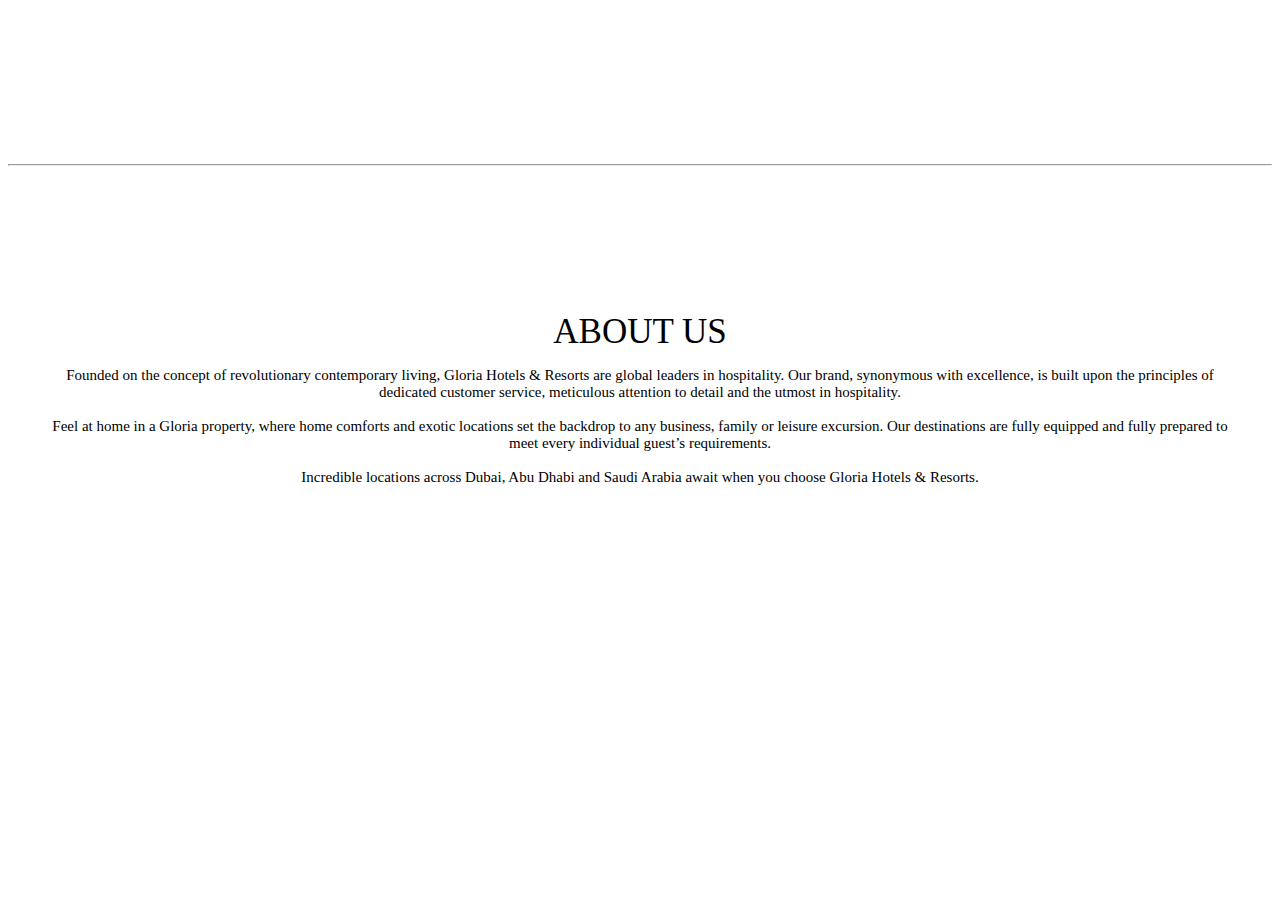
<file: ABOUT US.html>
<!DOCTYPE html>
<html>
	<head>
		<meta charset="UTF-8">
		<meta name = "descrebtion" content="">
		<title>GLORIA HOTEL</title>
		<style>
		body
		{
			background-image:url("http://3.bp.blogspot.com/-w7Uk51yP2_4/VBh5nw0AFCI/AAAAAAAAJ9s/6OQAaPukSdw/s1600/dubai%2Batlantis%2Bhotel%2Bhd%2Bwallpaper%2Bpicture.jpg");
			background-repeat:no-repeat;
			background-size:cover;
		}
		.y
		{
			font-size:50px;
			color:white;
		}
		.n
		{
			background-color:white;
			padding:30px;
		}
		.z
		{
			font-size:35px;
		}
		.m
		{
			font-size:15px;
		}
		</style>
	</head>
	<body>
		<br>
		<br>
		<br>
		<div align="center" class="y">
		Gloria Hotel
		</div>
		<br>
		<br>
		<hr>
		<br>
		<br>
		<br>
		<br>
		<br>
		<br>
		<div class="n">
			<div align="center" class="z">ABOUT US</div>
			<p class="m" align="center">Founded on the concept of revolutionary contemporary living, Gloria Hotels & Resorts are global leaders in hospitality. Our brand, synonymous with excellence, is built upon the principles of dedicated customer service, meticulous attention to detail and the utmost in hospitality.<br><br>

			Feel at home in a Gloria property, where home comforts and exotic locations set the backdrop to any business, family or leisure excursion. Our destinations are fully equipped and fully prepared to meet every individual guest’s requirements.<br><br>

			Incredible locations across Dubai, Abu Dhabi and Saudi Arabia await when you choose Gloria Hotels & Resorts.</p>
		</div>
	</body>
</html>
</file>
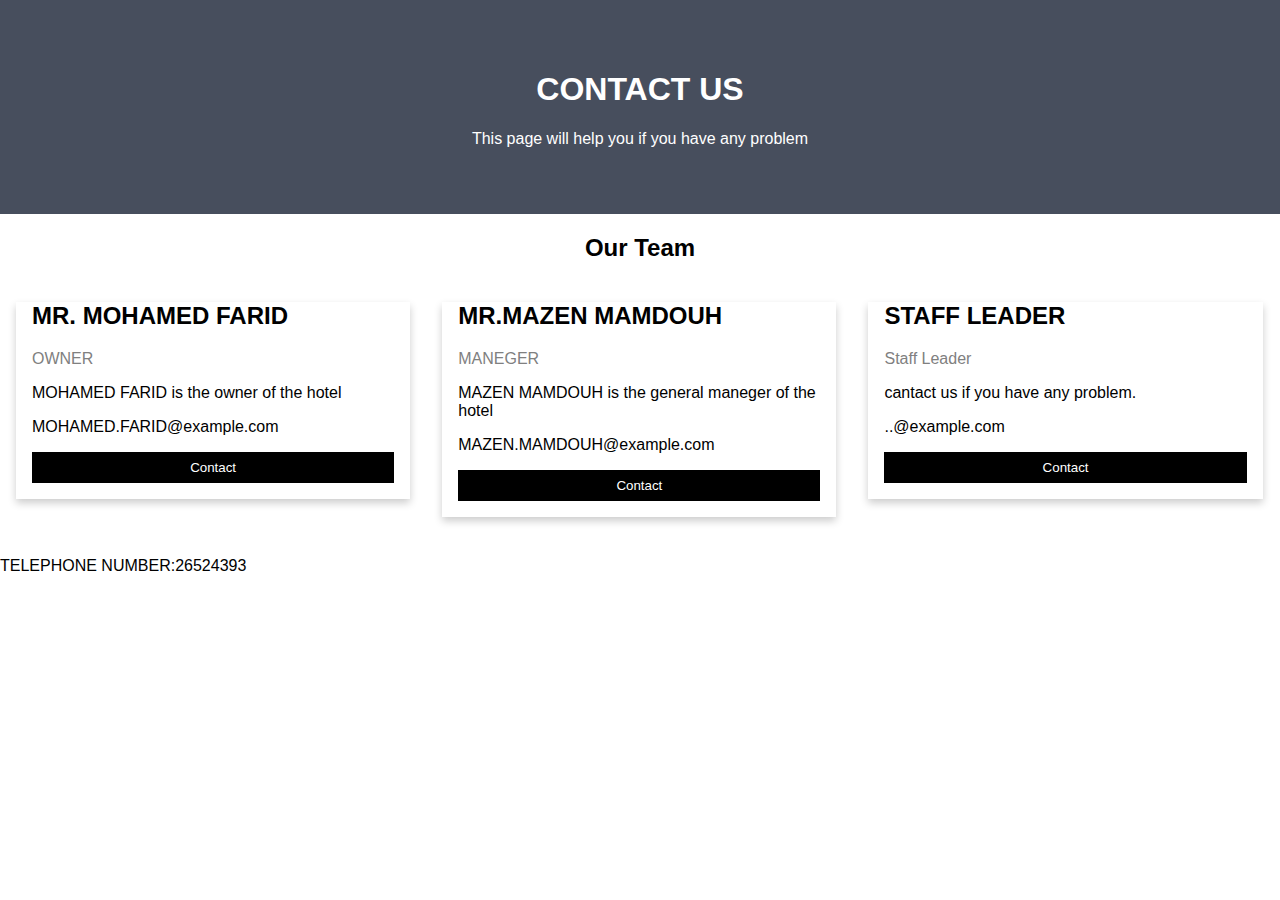
<file: CONTACT US 1.html>
<!DOCTYPE html>
<html>
	<head>
		<meta charset="UTF-8">
		<meta name = "descrebtion" content="">
		<title>GLORIA HOTEL</title>
		<style>
		body {
			font-family: Arial, Helvetica, sans-serif;
			margin: 0;
			background-image:url("http://3.bp.blogspot.com/-w7Uk51yP2_4/VBh5nw0AFCI/AAAAAAAAJ9s/6OQAaPukSdw/s1600/dubai%2Batlantis%2Bhotel%2Bhd%2Bwallpaper%2Bpicture.jpg");
			background-repeat:no-repeat;
			background-size:cover;
}

html {
  box-sizing: border-box;
}

*, *:before, *:after {
  box-sizing: inherit;
}

.column {
  float: left;
  width: 33.3%;
  margin-bottom: 16px;
  padding: 0 8px;
}

.card {
  box-shadow: 0 4px 8px 0 rgba(0, 0, 0, 0.2);
  margin: 8px;
}

.about-section {
  padding: 50px;
  text-align: center;
  background-color: #474e5d;
  color: white;
}

.container {
  padding: 0 16px;
}

.container::after, .row::after {
  content: "";
  clear: both;
  display: table;
}

.title {
  color: grey;
}

.button {
  border: none;
  outline: 0;
  display: inline-block;
  padding: 8px;
  color: white;
  background-color: #000;
  text-align: center;
  cursor: pointer;
  width: 100%;
}

.button:hover {
  background-color: #555;
}

@media screen and (max-width: 650px) {
  .column {
    width: 100%;
    display: block;
  }
}
		</style>
	</head>
	<body>
		<div class="about-section">
		  <h1>CONTACT US</h1>
		  <p>This page will help you if you have any problem</p>
		</div>

		<h2 style="text-align:center">Our Team</h2>
		<div class="row">
		  <div class="column">
			<div class="card">
			  <div class="container">
				<h2>MR. MOHAMED FARID</h2>
				<p class="title">OWNER</p>
				<p>MOHAMED FARID is the owner of the hotel</p>
				<p>MOHAMED.FARID@example.com</p>
				<p><button class="button">Contact</button></p>
			  </div>
			</div>
		  </div>

		  <div class="column">
			<div class="card">
			  <div class="container">
				<h2>MR.MAZEN MAMDOUH</h2>
				<p class="title">MANEGER</p>
				<p>MAZEN MAMDOUH is the general maneger of the hotel</p>
				<p>MAZEN.MAMDOUH@example.com</p>
				<p><button class="button">Contact</button></p>
			  </div>
			</div>
		  </div>

		  <div class="column">
			<div class="card">
			  <div class="container">
				<h2>STAFF LEADER</h2>
				<p class="title">Staff Leader</p>
				<p>cantact us if you have any problem.</p>
				<p>..@example.com</p>
				<p><button class="button">Contact</button></p>
			  </div>
			</div>
		  </div>
		</div>
		<p class="f">TELEPHONE NUMBER:26524393</p>
		<br>
		<br>
	</body>
</html>
</file>
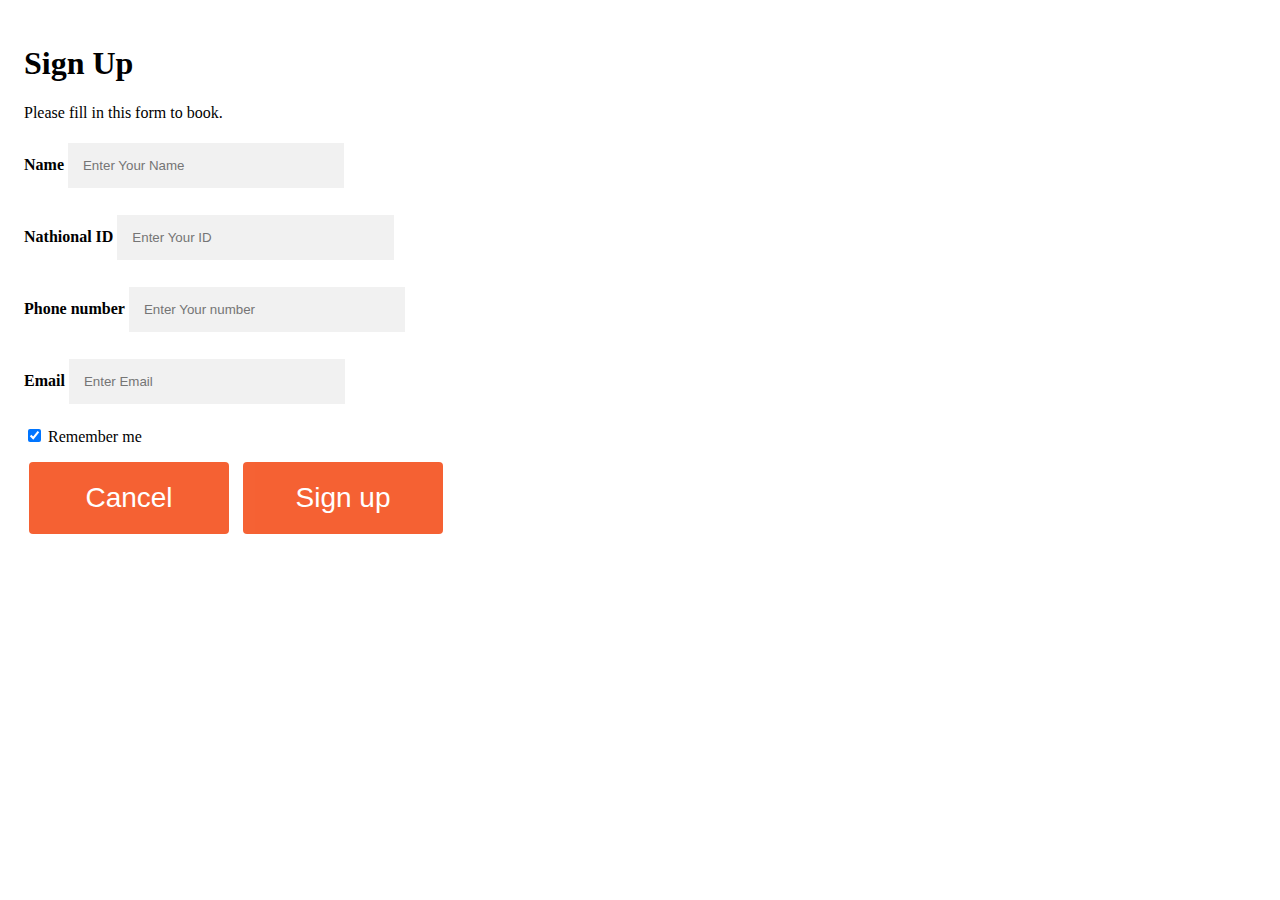
<file: IT PROJECT RESERVATION.html>
<!DOCTYPE html>
<html>
	<head>
		<meta charset="UTF-8">
		<meta name = "descrebtion" content="">
		<title>GLORIA HOTEL</title>
		<style>
		body
		{
			background-image:url("http://3.bp.blogspot.com/-w7Uk51yP2_4/VBh5nw0AFCI/AAAAAAAAJ9s/6OQAaPukSdw/s1600/dubai%2Batlantis%2Bhotel%2Bhd%2Bwallpaper%2Bpicture.jpg");
			background-repeat:no-repeat;
			background-size:cover;
		}
		{box-sizing: border-box}
				
		  input[type=text], input[type=password] {
		  width: 20%;
		  padding: 15px;
		  margin: 5px 0 22px 0;
		  display: inline-block;
		  border: none;
		  background: #f1f1f1;
		}

		input[type=text]:focus, input[type=password]:focus {
		  background-color: #ddd;
		  outline: none;
		}

		hr {
		  border: 1px solid #f1f1f1;
		  margin-bottom: 25px;
		}

		button {
		  background-color: #04AA6D;
		  color: white;
		  padding: 14px 20px;
		  margin: 8px 0;
		  border: none;
		  cursor: pointer;
		  width: 100%;
		  opacity: 0.9;
		}

		button:hover {
		  opacity:1;
		}

		.container {
		  padding: 16px;
		}

		.clearfix::after {
		  content: "";
		  clear: both;
		  display: table;
		}

		@media screen and (max-width: 300px) {
		  .cancelbtn, .signupbtn {
			width: 100%;
		  }
		}
		.button {
		  border-radius: 4px;
		  background-color: #f4511e;
		  border: none;
		  color: #FFFFFF;
		  text-align: center;
		  font-size: 28px;
		  padding: 20px;
		  width: 200px;
		  transition: all 0.5s;
		  cursor: pointer;
		  margin: 5px;
		}

		.button span {
		  cursor: pointer;
		  display: inline-block;
		  position: relative;
		  transition: 0.5s;
		}

		.button span:after {
		  content: '\00bb';
		  position: absolute;
		  opacity: 0;
		  top: 0;
		  right: -20px;
		  transition: 0.5s;
		}

		.button:hover span {
		  padding-right: 25px;
		}

		.button:hover span:after {
		  opacity: 1;
		  right: 0;
		}
		</style>
	</head>
	<body>
		<form action="action_page.php" >
			<div class="container">
				<h1>Sign Up</h1>
				<p>Please fill in this form to book.</p>
				<label for="name"><b>Name      </b></label>
				<input type="text" placeholder="Enter Your Name" name="name" required>
				<br>
				<label for="id"><b>Nathional ID</b></label>
				<input type="text" placeholder="Enter Your ID" name="id" required>
				<br>
				<label for="num"><b>Phone number</b></label>
				<input type="text" placeholder="Enter Your number" name="num" required>
				<br>
				<label for="email"><b>Email</b></label>
				<input type="text" placeholder="Enter Email" name="email" required>
				<br>
				<label>
				  <input type="checkbox" checked="checked" name="remember" style="margin-bottom:15px"> Remember me
				</label>

				<div class="clearfix">
				  <button type="button" class="button">Cancel</button>
				  <button class="button"><span>Sign up </span></button>
				</div>
			  </div>
		</form>

	</body>
</html>
</file>
